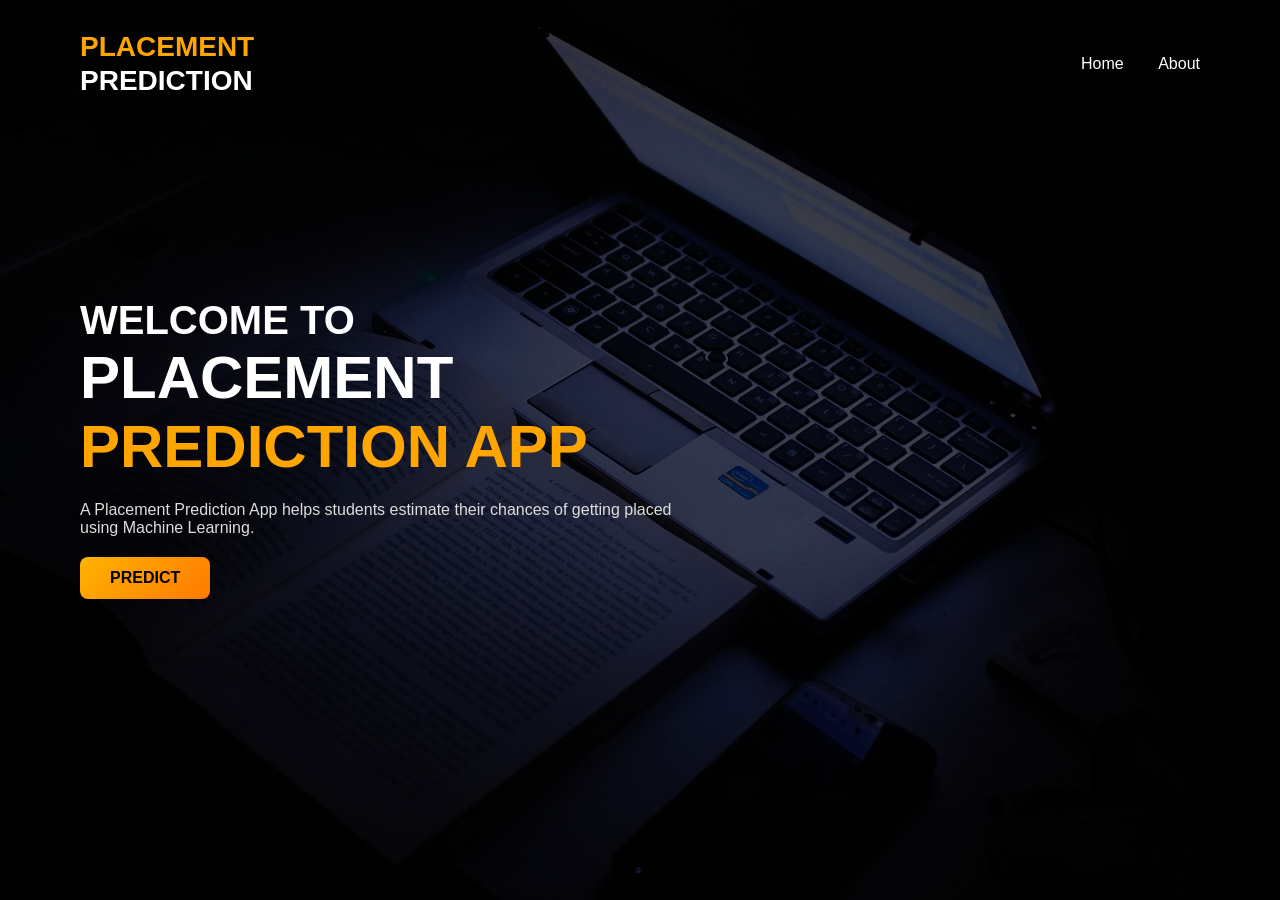
<file: templates/index.html>
<!DOCTYPE html>
<html>
<head>
    <title>Placement Prediction</title>
    <link rel="stylesheet" href="/static/css/style.css">
</head>

<body>

<header>
    <div class="logo">
    PLACEMENT <br> <span>PREDICTION</span>
</div>

    <nav>
        <a href="/">Home</a>
        <a href="#">About</a>
    </nav>
</header>

<section class="hero">

    <div class="hero-text">
        <h1>WELCOME TO</h1>
        <h2>PLACEMENT <span>PREDICTION APP</span></h2>

        <p>
            A Placement Prediction App helps students estimate their chances 
            of getting placed using Machine Learning.
        </p>

        <a href="/predict" class="btn-link">PREDICT</a>
    </div>

</section>

</body>
</html>
</file>
<file: static/css/style.css>
/* ===== RESET ===== */
*{
margin:0;
padding:0;
box-sizing:border-box;
font-family:Arial, Helvetica, sans-serif;
}

html, body{
height:100%;
margin: 0;
}

/* ===== BODY ===== */

body{
background:
linear-gradient(rgba(0,0,0,.7), rgba(0,0,0,.7)),
url("/static/images/bg.jpg");

background-size:cover;
background-position:center;
background-repeat:no-repeat;

color:white;
}

/* ===== HEADER ===== */

header{
position:absolute;
top:0;
left:0;
width:100%;

display:flex;
justify-content:space-between;
align-items:center;
padding:30px 80px;
}

.logo{
    font-size:28px;
    font-weight:bold;
    color:orange;
    line-height:1.2;
}

.logo span{
    color:white;
}

nav a{
color:white;
text-decoration:none;
margin-left:30px;
font-weight:500;
position:relative;
}

nav a::after{
content:"";
position:absolute;
left:0;
bottom:-6px;
width:0%;
height:2px;
background:orange;
transition:.3s;
}

nav a:hover::after{
width:100%;
}

/* ===== HERO ===== */

.hero{
height:100vh;
display:flex;
align-items:center;
padding-left:80px;
}

.hero-text{
max-width:600px;
}

.hero-text h1{
font-size:40px;
}

.hero-text h2{
font-size:60px;
}

.hero-text span{
color:orange;
}

.hero-text p{
margin:20px 0;
color:#ddd;
}

/* ===== BUTTON ===== */

.btn-link{
    display:inline-block;
    padding:12px 30px;
    background:linear-gradient(135deg,#ffb300,#ff7a00);
    color:black;
    font-weight:bold;
    border-radius:8px;
    text-decoration:none;

    position:relative;
    overflow:hidden;

    transition:0.3s;
}

/* HOVER SCALE + GLOW */
.btn-link:hover{
    transform:scale(1.1);
    box-shadow:0 0 25px orange;
}

/* SHINE EFFECT */
.btn-link::before{
    content:"";
    position:absolute;
    top:0;
    left:-100%;
    width:100%;
    height:100%;
    background:linear-gradient(120deg,transparent,rgba(255,255,255,0.6),transparent);
    transition:0.5s;
}

.btn-link:hover::before{
    left:100%;
}

/* PULSE ANIMATION */
.btn-link{
    animation:pulse 2s infinite;
}

@keyframes pulse{
    0%{
        box-shadow:0 0 0 0 rgba(255,165,0,0.6);
    }
    70%{
        box-shadow:0 0 0 15px rgba(255,165,0,0);
    }
    100%{
        box-shadow:0 0 0 0 rgba(255,165,0,0);
    }
}

/* ============================= */
/*  PREDICT PAGE FINAL */
/* ============================= */

.form-wrapper{
height:100vh;
display:flex;
justify-content:center;
align-items:center;
}

/* MAIN CARD */

.form-container{
width:420px;
padding:35px;

background:rgba(0,0,0,0.7);
backdrop-filter:blur(12px);

border-radius:15px;
box-shadow:0 0 30px rgba(255,165,0,0.3);

text-align:center;
animation:fadeIn 0.8s ease;
}

.form-container h1{
margin-bottom:20px;
}

/* INPUT */

.form-container input{
width:100%;
padding:14px;
margin:12px 0;

border:none;
border-radius:8px;
outline:none;

transition:0.3s;
}

.form-container input:focus{
box-shadow:0 0 10px orange;
transform:scale(1.02);
}

/* BUTTON */

.form-container button{
width:100%;
margin-top:20px;
padding:14px;

border:none;
border-radius:8px;

font-weight:bold;
font-size:16px;

background:linear-gradient(135deg,#ffb300,#ff7a00);
color:black;

cursor:pointer;
position:relative;
overflow:hidden;

transition:0.3s;
}

.form-container button:hover{
transform:scale(1.05);
box-shadow:0 0 20px orange;
}

/* SHINE EFFECT */

.form-container button::before{
content:"";
position:absolute;
top:0;
left:-100%;
width:100%;
height:100%;
background:linear-gradient(120deg,transparent,rgba(255,255,255,0.6),transparent);
transition:0.5s;
}

.form-container button:hover::before{
left:100%;
}

/* NEON BORDER */

.form-container button span{
position:absolute;
display:block;
}

/* TOP */
.form-container button span:nth-child(1){
top:0;
left:-100%;
width:100%;
height:2px;
background:linear-gradient(90deg,transparent,white);
animation:topLine 1.5s linear infinite;
}

/* RIGHT */
.form-container button span:nth-child(2){
top:-100%;
right:0;
width:2px;
height:100%;
background:linear-gradient(180deg,transparent,white);
animation:rightLine 1.5s linear infinite;
animation-delay:.4s;
}

/* BOTTOM */
.form-container button span:nth-child(3){
bottom:0;
right:-100%;
width:100%;
height:2px;
background:linear-gradient(270deg,transparent,white);
animation:bottomLine 1.5s linear infinite;
animation-delay:.8s;
}

/* LEFT */
.form-container button span:nth-child(4){
bottom:-100%;
left:0;
width:2px;
height:100%;
background:linear-gradient(360deg,transparent,white);
animation:leftLine 1.5s linear infinite;
animation-delay:1.2s;
}

/* ===== ANIMATIONS ===== */

@keyframes topLine{
0%{left:-100%}
50%,100%{left:100%}
}

@keyframes rightLine{
0%{top:-100%}
50%,100%{top:100%}
}

@keyframes bottomLine{
0%{right:-100%}
50%,100%{right:100%}
}

@keyframes leftLine{
0%{bottom:-100%}
50%,100%{bottom:100%}
}

@keyframes fadeIn{
from{
opacity:0;
transform:translateY(40px);
}
to{
opacity:1;
transform:translateY(0);
}
}
/* ============================= */
/*  RESULT PAGE */
/* ============================= */

.result-wrapper{
    position:fixed;   /* 🔥 FULL SCREEN LOCK */
    top:0;
    left:0;
    width:100%;
    height:100vh;

    display:flex;
    justify-content:center;
    align-items:center;
}

/* RESULT BOX */

.result-box{
    width:400px;
    padding:40px;

    background:rgba(0,0,0,0.7);
    backdrop-filter:blur(12px);

    border-radius:15px;
    text-align:center;

    box-shadow:0 0 30px rgba(255,165,0,0.4);

    animation:resultPop 0.8s ease;
}

/* TEXT */

.result-box h1{
    margin-bottom:20px;
}

.result-box h2{
    font-size:28px;
    margin:10px 0;
    color:#00ffcc;
}

.result-box h3{
    margin-bottom:25px;
    color:#ddd;
}

/* BUTTON */

.result-box .btn-link{
    display:inline-block;
    padding:12px 30px;
    background:linear-gradient(135deg,#ffb300,#ff7a00);
    color:black;
    font-weight:bold;
    border-radius:8px;
    text-decoration:none;
    transition:0.3s;
}

.result-box .btn-link:hover{
    transform:scale(1.1);
    box-shadow:0 0 20px orange;
}

/* ANIMATION */

@keyframes resultPop{
    from{
        opacity:0;
        transform:scale(0.6);
    }
    to{
        opacity:1;
        transform:scale(1);
    }
}
</file>
